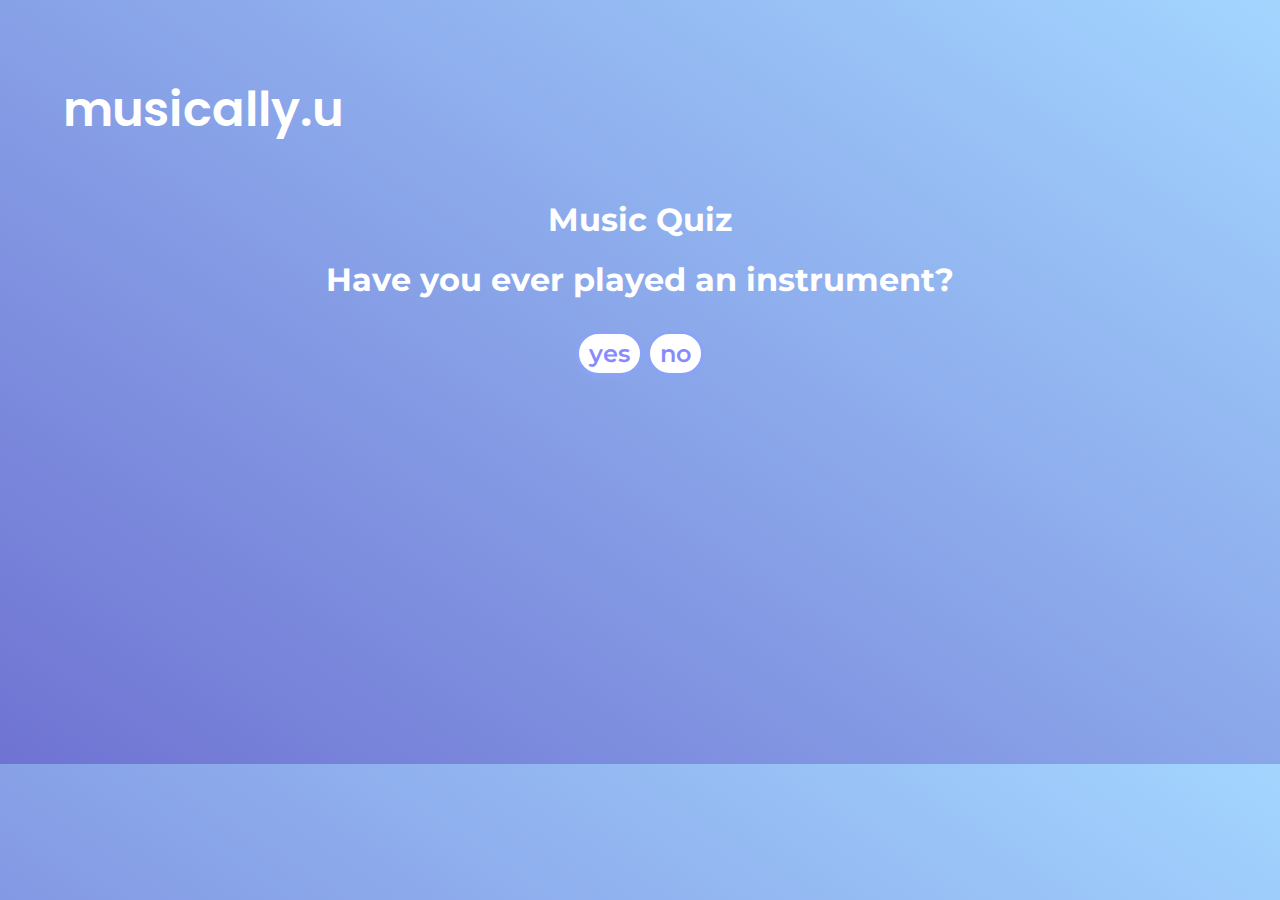
<file: quiz.html>
<!DOCTYPE html>
<html>

<head>
  <title>Code Nation Hackathon</title>
  <meta charset="utf-8" />
  <meta http-equiv="X-UA-Compatible" content="IE=edge" />
  <meta name="viewport" content="width=device-width, initial-scale=1" />

  <!-- Your CSS Linked Below-->
  <link rel="stylesheet" href="/quiz.css" />
  <link rel="preconnect" href="https://fonts.googleapis.com">
  <link rel="preconnect" href="https://fonts.gstatic.com" crossorigin>
  <link href="https://fonts.googleapis.com/css2?family=Montserrat:wght@600&family=Poppins:wght@600&display=swap"
    rel="stylesheet">

  <!-- jQuery Linked Below-->
  <script src="https://ajax.googleapis.com/ajax/libs/jquery/3.3.1/jquery.min.js"></script>

  <!-- Your Javascript Linked Below-->
  <script src="/quiz.js" defer></script>
</head>

<body>
   <h1 class="title">musically.u</h1>
  <div class="quiz">
    <h1 class="quizz">Music Quiz</h1>

    <div class="experience">
      <h1>
        Have you ever played an instrument?
      </h1>

      <button class="yes" id="yes1">
        yes
      </button>

      <button class="yes" id="no1">
        no
      </button>

    </div>

    <div class="goals">
      <h1>
        What are your goals?
      </h1>

      <button class="goal1">
        Career, play in a band?
      </button>
      <br>
      <button class="goal2">
        Gigs, performances
      </button>
      <br>
      <button class="goal3">
        Just as a hobby, new skills
      </button>
      <br>
      <button class="goal4">
        Play and connect with others
      </button>
      <br>
      <button class="goal5">
        Play your favorite songs/genre
      </button>

    </div>

    <div class="practice">
      <h1>
        How much time do you have?
      </h1>

      <div class="column1">
        <button class="time pr1"> Limited </button>

        <button class="time pr2"> Lots of time </button>
      </div>

      <div class="column2">
        <button class="time pr3"> In between </button>
      </div>



    </div>



    <div class="music">
      <h1>
        Which music clips do you like?
      </h1>
      <p> 1 </p>
      <iframe width="560" height="315" src="https://www.youtube.com/embed/CvFH_6DNRCY" title="YouTube video player"
        frameborder="0"
        allow="accelerometer; autoplay; clipboard-write; encrypted-media; gyroscope; picture-in-picture; web-share"
        allowfullscreen class="vid"></iframe>
      <p> 2 </p>
      <iframe width="560" height="315" src="https://www.youtube.com/embed/BXmEJL1mnuU" title="YouTube video player"
        frameborder="0"
        allow="accelerometer; autoplay; clipboard-write; encrypted-media; gyroscope; picture-in-picture; web-share"
        allowfullscreen class="vid"></iframe>
      <p> 3 </p>
      <iframe width="560" height="315" src="https://www.youtube.com/embed/KT7F15T9VBI" title="YouTube video player"
        frameborder="0"
        allow="accelerometer; autoplay; clipboard-write; encrypted-media; gyroscope; picture-in-picture; web-share"
        allowfullscreen class="vid"></iframe>
      <p> 4 </p>
      <iframe width="560" height="315" src="https://www.youtube.com/embed/rmKPEHwZvJ4" title="YouTube video player"
        frameborder="0"
        allow="accelerometer; autoplay; clipboard-write; encrypted-media; gyroscope; picture-in-picture; web-share"
        allowfullscreen class="vid"></iframe>
      <br>
      <p>Which clip do you like?</p>
      <br>
      <input class="userInput" placeholder="choose clip from 1-4"> <button class="enterButton"> enter </button>
    </div>
  </div>

</body>

</html>
</file>
<file: quiz.css>
.title {
  position: absolute;
width: 306px;
height: 77px;
left: 50px;
top: 42px;
animation: fade-up 1000ms ease;
font-family: 'Poppins';
font-style: normal;
font-weight: 600;
font-size: 48px;
line-height: 72px;
}

body {
  text-align: center;
  justify-content: center;

  color:white;
  align-items: center;
  font-family: 'Montserrat';
    background: rgb(111,115,210);
background: linear-gradient(34deg, rgba(111,115,210,1) 0%, rgba(163,213,255,1) 100%);
}

h1{

}
@keyframes fade-up{
    0%{transform:translateY(50px); opacity:0;}
    15%{opacity:0;}
    100%{}
}
.quiz{
  margin-top: 200px;
    padding-bottom:380px;
  max-height: 100%;
  animation: fade-up 1000ms ease;
}
button{
  padding: 5px 10px 5px 10px;
margin-top:10px;
font-size: 1.5em;
border: solid 3px #8aa4f5;
background: #FFFFFF;
  box-shadow: 0px 2px 0px rgba(138, 164, 245, 0.61);
border-radius: 34px;
font-family: 'Montserrat';
font-style: normal;
font-weight: 600;
width: fit-content;
color: #868afe;
transition: background, color, border, color 500ms ease-out;
}
button:hover{
  background: linear-gradient(105.67deg, #83C9F4 45%, #6F73D2 83.59%);
  color:white;

}
button:active{
  background: #FFFFFF;
  color: #6F73D2;
  transform: translateY(5px);

}
.button:hover{
  background: linear-gradient(105.67deg, #83C9F4 45%, #6F73D2 83.59%);
  color:white;

}
.button:active{
  background: #FFFFFF;
  color: #6F73D2;
  transform: translateY(5px);

}
.time:hover{
  background: linear-gradient(105.67deg, #83C9F4 45%, #6F73D2 83.59%);
  color:white;

}
.time:active{
  background: #FFFFFF;
  color: #6F73D2;
  transform: translateY(5px);


.experience, .goals, .practice, .genre, .music {
  margin-top: 150px;   
}

.time {
  height : 150px;
  width : 150px;
  border-radius: 100px; 
    padding: 5px 5px 5px 5px;
margin-top:10px;
font-size: 20px;
border: solid 5px #8aa4f5;
background: #FFFFFF;
  box-shadow: 0px 2px 0px rgba(138, 164, 245, 0.61);
font-family: 'Montserrat';
font-style: normal;
font-weight: 600;
color: #868afe;
transition: background, color, border, color 500ms ease-out;
}

.quizz{
  color:white;
}

.vid {
  width: 100px;
}
.title{
  position: absolute;
width: 306px;
height: 77px;
left: 50px;
top: 42px;
animation: fade-up 1000ms ease;
font-family: 'Poppins';
font-style: normal;
font-weight: 600;
font-size: 48px;
line-height: 72px;
button{
  padding: 5px 10px 5px 10px;
margin-top:10px;
font-size: 1.5em;
border: solid 3px #8aa4f5;
background: #FFFFFF;
  box-shadow: 0px 2px 0px rgba(138, 164, 245, 0.61);
border-radius: 34px;
font-family: 'Montserrat';
font-style: normal;
font-weight: 600;
width:200px;
color: #868afe;
transition: background, color, border, color 500ms ease-out;
}

.experience {
  display: block;
}

.goals {
  display: none !important;
}

.practice {
  display: none;
}

.genre {
 display: none;
}

.music {
  display: none;
;
</file>
